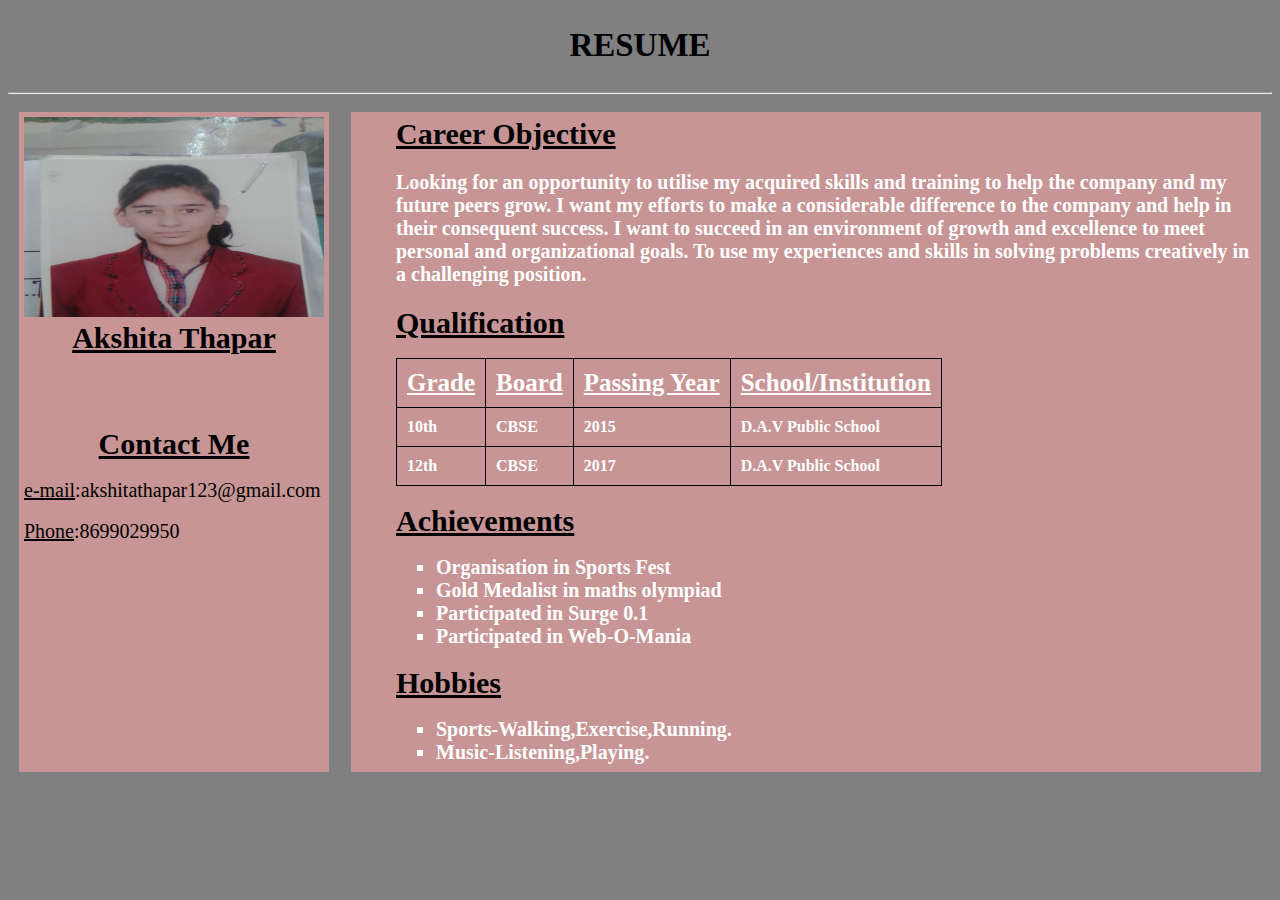
<file: index.html>
<!DOCTYPE html>
<html lang="en" dir="ltr">
  <head>
    <meta charset="utf-8">
    <title>Resume</title>
    <link rel="stylesheet" href="resu.css">
  </head>
  <body>
    <h2><center>RESUME</center></h2>
    <hr>
    <ul class="flex-container">
  <li class="flex-item1"><img src="at4.JPG" width="300px" height="200px;">
    <div class="name">
      <u><b>Akshita Thapar</b></u>
    </div>
    <br>
    <br>
    <br>
    <br>
    <div class="contact">
    <u><b>  Contact Me</b></u></div>
    <br>
    <div class="contact1">
      <u>e-mail</u>:akshitathapar123@gmail.com
    </div>
    <br>
    <div class="contact2">
    <u>Phone</u>:8699029950
    </div>
  </li>

  <li class="flex-item2">
    <ol>
      <li class="c"><u>Career Objective</u></li>
      <p class="p">Looking for an opportunity to utilise my acquired skills and training
        to help the company and my future peers grow. I want my efforts to make a considerable difference
        to the company and help in their consequent success.
      I want to succeed in an environment of growth and excellence to meet personal and organizational goals.
    To use my experiences and skills in solving problems creatively in a challenging position.</p>
      <li class="q"><u>Qualification</u></li>
      <br>

      <table>

          <tr>
            <th><u>Grade</u></th>
            <th><u>Board</u></th>
            <th><u>Passing Year</u></th>
            <th><u>School/Institution</u></th>
          </tr>

          <tr>
            <td>10th</td>
            <td>CBSE</td>
            <td>2015</td>
            <td>D.A.V Public School</td>
          </tr>

          <tr>
            <td>12th</td>
            <td>CBSE</td>
            <td>2017</td>
              <td>D.A.V Public School</td>
          </tr>

      </table>
      <br>

      <li class="a"><u>Achievements</u></li>
      <br>
       <ul class="a1">
         <li> Organisation in Sports Fest</li>
         <li>Gold Medalist in maths olympiad</li>
         <li>Participated in Surge 0.1</li>
         <li>Participated in Web-O-Mania</li>

       </ul>
<br>

      <li class="h"><u>Hobbies</u></li>
      <br>
      <ul class="h1">
        <li>Sports-Walking,Exercise,Running.</li>
        <li>Music-Listening,Playing.</li>
      </ul>
      </li>


</ul>

  </body>
</html>
</file>
<file: resu.css>
body{
  background-color: grey;
}
h2
{
  font-size: 33px;
}
.flex-container {
  padding: 0;
  margin: 0;
  list-style: none;

  display: -webkit-box;
  display: -moz-box;
  display: -ms-flexbox;
  display: -webkit-flex;
  display: flex;

  -webkit-flex-flow: row wrap;
  justify-content: space-around;
}


.flex-item1 {
  background: #C79595;
  padding: 5px;
  width: 300px;
  height: 650px;
  margin-top: 10px;


}
.name
{
  text-align: center;
  color:black;
  font-size: 30px;
}

.contact
{
  text-align: center;
  font-size:30px;
}

.contact1
{
  font-size:20px;
}

.contact2
{
  font-size:20px;
}

.flex-item2 {
  background: #C79595;
  padding: 5px;
  width: 900px;
  height: 650px;
  margin-top: 10px;


  color: white;
  font-weight: bold;

}

.flex-item2,ol
{
  list-style: none;
}

.c
{
  font-size: 30px;
  color:black;
}

.q
{
  font-size: 30px;
  color:black;
}

.a
{
  font-size: 30px;
  color:black;
}
.h
{
  font-size: 30px;
  color:black;
}

.p
{
  font-size: 20px;
}

table,td,th
{
  border: 1px solid black;
  border-collapse: collapse;
}

td,th
{
  padding: 10px;
}
th
{
  font-size: 25px;
}

.a1
{
  font-size: 20px;
}
.h1
{
  font-size: 20px;
}
</file>
